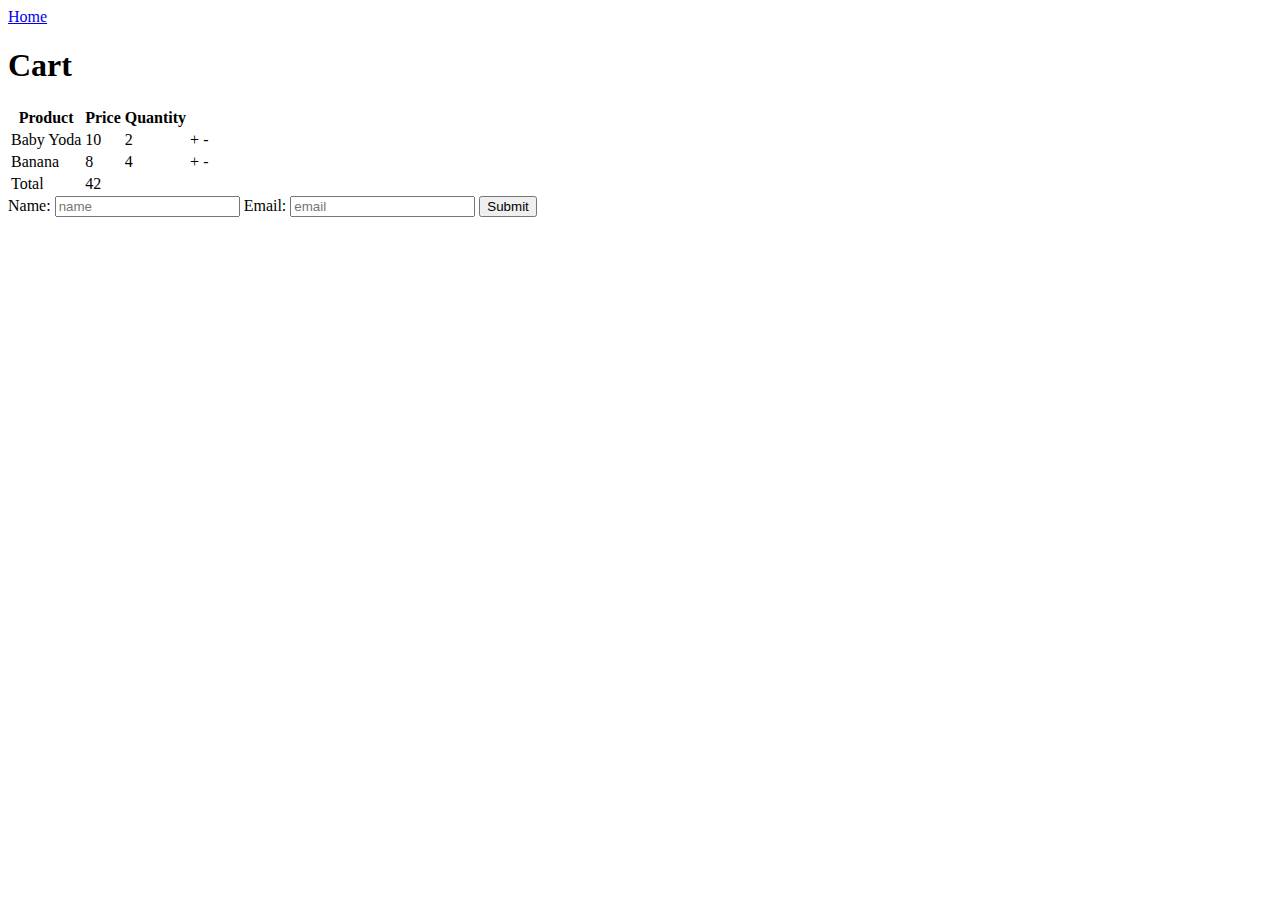
<file: cart.html>
<!DOCTYPE html>
<html lang="en">
<head>
    <meta charset="UTF-8">
    <meta name="viewport" content="width=device-width, initial-scale=1.0">
    <title>Cart</title>
</head>
<body>
    <a href="index.html">Home</a>
    <h1>Cart</h1>
    <table>
        <tr>
            <th>Product</th>
            <th>Price</th>
            <th>Quantity</th>
            <th></th>
            <th></th>
        </tr>
        <tr>
            <td>Baby Yoda</td>
            <td>10</td>
            <td>2</td>
            <td>+</td>
            <td>-</td>
        </tr>
        <tr>
            <td>Banana</td>
            <td>8</td>
            <td>4</td>
            <td>+</td>
            <td>-</td>
        </tr>
        <tr>
            <td>Total</td>
            <td>42</td>
            <td></td>
            <td></td>
            <td></td>
        </tr>
    </table>
    <form method="POST" action="">
        <label>Name:
        <input type="text" name="name" placeholder="name" required>
        </label>
        <label>Email:
        <input type="email" name="email" placeholder="email" required>
        </label>
        <input type="submit">
    </form>
</body>
</html>
</file>
